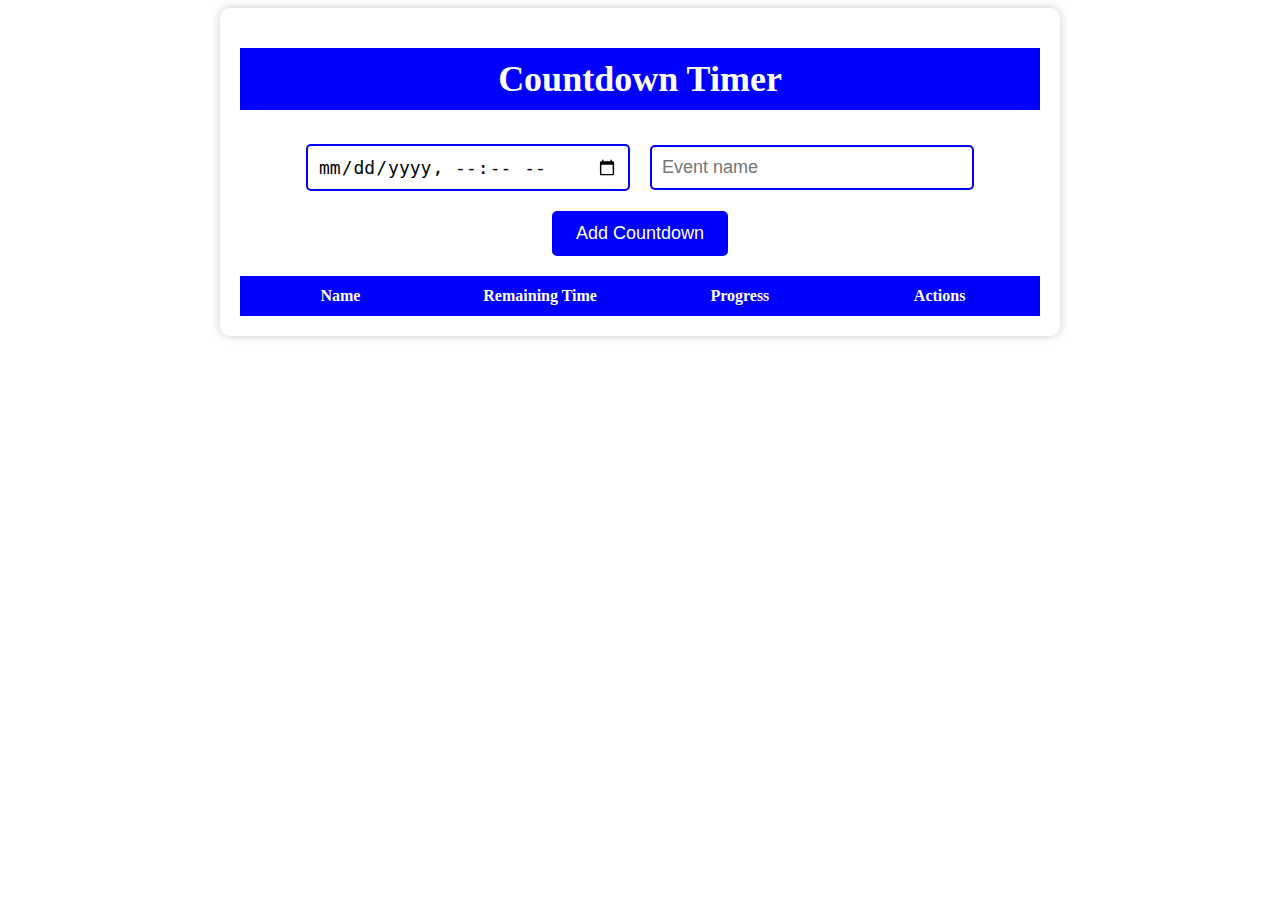
<file: project/index.html>
<!DOCTYPE html>
<html lang="en">
<head>
    <meta charset="UTF-8">
    <meta name="viewport" content="width=device-width, initial-scale=1.0">
    <title>Countdown Timer</title>
    <link rel="stylesheet" href="styles.css"> <!-- Link to an external CSS file -->
</head>
<body>
    <div class="countdown" style="background-color: white; padding: 20px; border-radius: 10px; box-shadow: 0px 0px 10px rgba(0, 0, 0, 0.2); max-width: 800px; margin: 0 auto;">
        <h1 class="title" style="font-size: 36px; margin-top: 20px; background-color: blue; color: white; padding: 10px; text-align: center;">Countdown Timer</h1>
        <div class="countdown-form" style="margin-top: 20px; display: flex; flex-wrap: wrap; justify-content: center; align-items: center;">
            <input type="datetime-local" id="targetDate" placeholder="Select date and time" style="padding: 10px; margin: 10px; border: 2px solid blue; border-radius: 5px; font-size: 18px; width: 100%; max-width: 300px;">
            <input type="text" id="eventName" placeholder="Event name" style="padding: 10px; margin: 10px; border: 2px solid blue; border-radius: 5px; font-size: 18px; width: 100%; max-width: 300px;">
            <button id="addCountdown" style="padding: 12px 24px; background-color: blue; color: white; border: none; border-radius: 5px; cursor: pointer; font-size: 18px; margin-top: 10px;">Add Countdown</button>
        </div>
        <table class="countdown-table" style="width: 100%; margin-top: 20px; border-collapse: collapse;">
            <thead>
                <tr style="background-color: blue; color: white;">
                    <th style="padding: 10px; text-align: center;">Name</th>
                    <th style="padding: 10px; text-align: center;">Remaining Time</th>
                    <th style="padding: 10px; text-align: center;">Progress</th>
                    <th style="padding: 10px; text-align: center;">Actions</th>
                </tr>
            </thead>
            <tbody id="countdowns">
                <!-- Countdowns will be added dynamically here -->
            </tbody>
        </table>
    </div>
    <script src="script.js"></script>
</body>
</html>
</file>
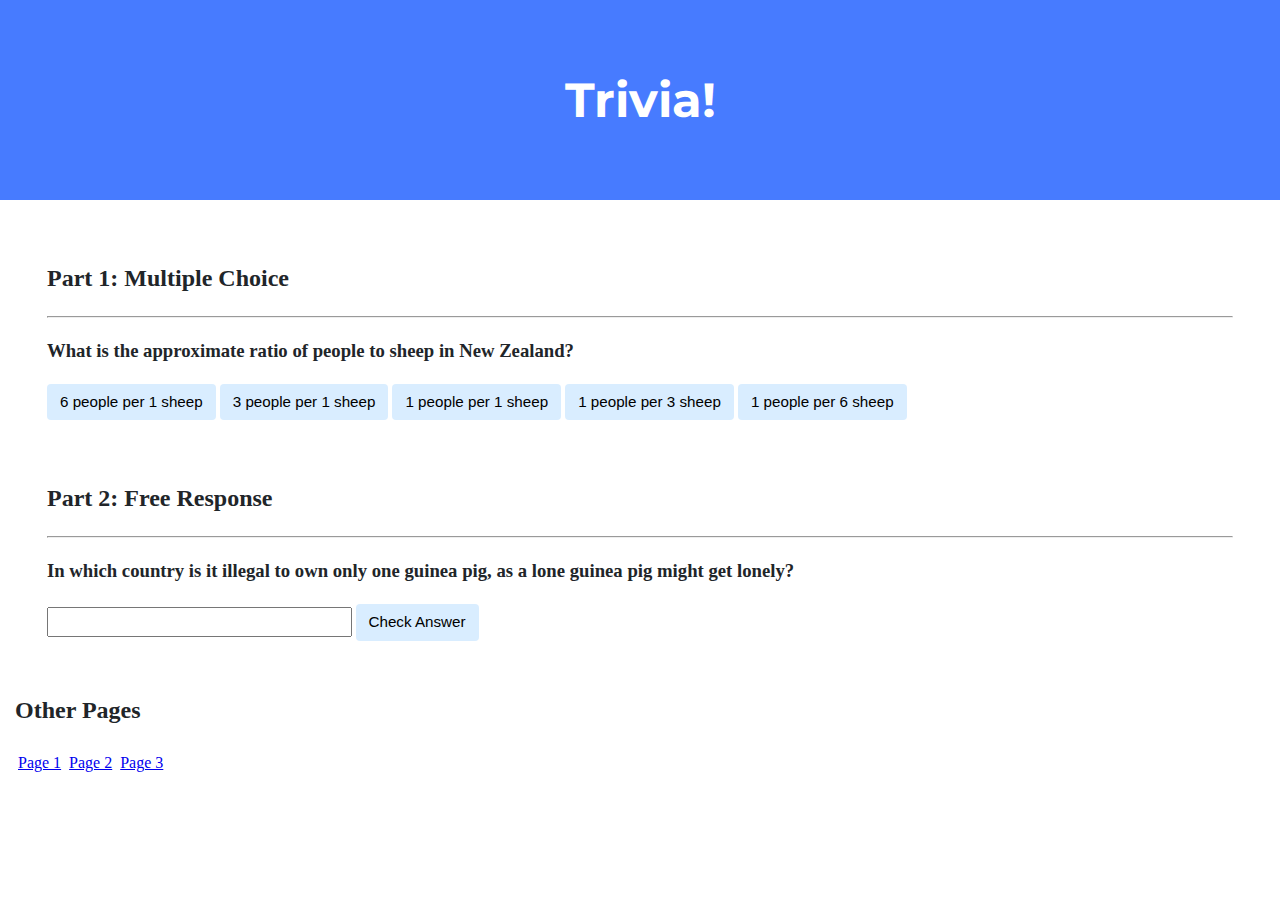
<file: HTML,CSS,JS/homepage/index.html>
<!DOCTYPE html>

<html lang="en">
    <head>
        <meta charset="utf-8">
        <meta name="viewport" content="width=device-width, initial-scale=1">
        <link rel="stylesheet" href="https://cdn.jsdelivr.net/npm/bootstrap@4.5.3/dist/css/bootstrap.min.css" integrity="sha384-TX8t27EcRE3e/ihU7zmQxVncDAy5uIKz4rEkgIXeMed4M0jlfIDPvg6uqKI2xXr2" crossorigin="anonymous">
        <script src="https://code.jquery.com/jquery-3.5.1.slim.min.js" integrity="sha384-DfXdz2htPH0lsSSs5nCTpuj/zy4C+OGpamoFVy38MVBnE+IbbVYUew+OrCXaRkfj" crossorigin="anonymous"></script>
        <script src="https://cdn.jsdelivr.net/npm/bootstrap@4.5.3/dist/js/bootstrap.bundle.min.js" integrity="sha384-ho+j7jyWK8fNQe+A12Hb8AhRq26LrZ/JpcUGGOn+Y7RsweNrtN/tE3MoK7ZeZDyx" crossorigin="anonymous"></script>
        <link href="https://fonts.googleapis.com/css2?family=Montserrat:wght@500&display=swap" rel="stylesheet">
        <link href="https://cdn.jsdelivr.net/npm/bootstrap@5.2.3/dist/css/bootstrap.min.css" rel="stylesheet" integrity="sha384-rbsA2VBKQhggwzxH7pPCaAqO46MgnOM80zW1RWuH61DGLwZJEdK2Kadq2F9CUG65" crossorigin="anonymous">
        <script src="https://cdn.jsdelivr.net/npm/bootstrap@5.2.3/dist/js/bootstrap.bundle.min.js" integrity="sha384-kenU1KFdBIe4zVF0s0G1M5b4hcpxyD9F7jL+jjXkk+Q2h455rYXK/7HAuoJl+0I4" crossorigin="anonymous"></script>
        <link href="styles.css" rel="stylesheet">
        <title>My Website</title>
    </head>
    <body>
        <div class="header">
            <h1>Trivia!</h1>
        </div>

        <div class="container">
            <div class="section">
                <h2>Part 1: Multiple Choice </h2>
                <hr>

                <h3>What is the approximate ratio of people to sheep in New Zealand?</h3>

                <button class="incorrect">6 people per 1 sheep</button>
                <button class="incorrect">3 people per 1 sheep</button>
                <button class="incorrect">1 people per 1 sheep</button>
                <button class="incorrect">1 people per 3 sheep</button>
                <button class="correct">1 people per 6 sheep</button>

                <p id="feedback1"></p>

            </div>

            <div class="section">
                <h2>Part 2: Free Response</h2>
                <hr>

                <h3>In which country is it illegal to own only one guinea pig, as a lone guinea pig might get lonely?</h3>
                <input type="text">
                <button id="check">Check Answer</button>

                <p id="feedback2"></p>

            </div>

            <div class="other-pages">
                <h2>Other Pages</h2>
                <table class="table table-stripped">
                    <tr>
                        <td><a href="1.html">Page 1</a><td>
                        <td><a href="2.html">Page 2</a><td>
                        <td><a href="3.html">Page 3</a><td>
                    </tr>
                </table>
            </div>
        </div>
        <script>
            document.addEventListener('DOMContentLoaded', function(){
                let correct = document.querySelector('.correct');
                correct.addEventListener('click', function(){
                    correct.style.backgroundColor = 'green';
                    document.querySelector('#feedback1').innerHTML = 'Correct!';
                });

                let incorrects = document.querySelectorAll('.incorrect');
                for(let i = 0; i < incorrects.length; i++)
                {
                    incorrects[i].addEventListener('click', function(){
                       incorrects[i].style.backgroundColor = 'red';
                       document.querySelector('#feedback1').innerHTML = 'Incorrect!';
                    });
                }

                document.querySelector('#check').addEventListener('click', function(){
                    let input = document.querySelector('input');
                    if(input.value === 'Switzerland')
                    {
                        input.style.backgroundColor = 'green';
                        document.querySelector('#feedback2').innerHTML = 'Correct!';
                    }
                    else
                    {
                        input.style.backgroundColor = 'red';
                        document.querySelector('#feedback2').innerHTML = 'Incorrect!';
                    }
                });
            });
        </script>
    </body>
</html>
</file>
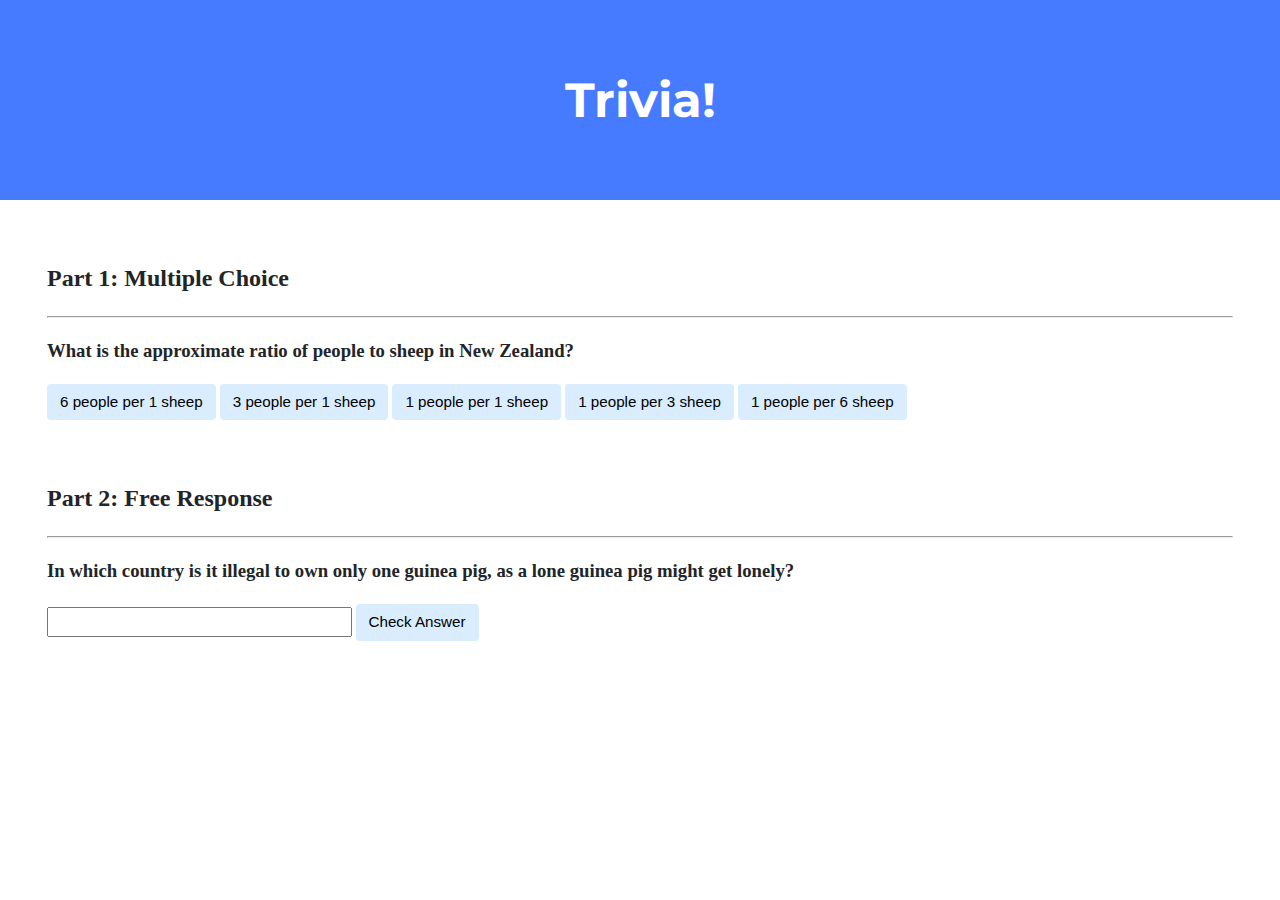
<file: HTML,CSS,JS/trivia/index.html>
<!DOCTYPE html>

<html lang="en">
    <head>
        <link href="https://fonts.googleapis.com/css2?family=Montserrat:wght@500&display=swap" rel="stylesheet">
        <link href="styles.css" rel="stylesheet">
        <title>Trivia!</title>
        <script>
            document.addEventListener('DOMContentLoaded', function(){
                let correct = document.queryelectSor('.correct');
                correct.addEventListener('click', function(){
                    correct.style.backgroundColor = 'green';
                    document.querySelector('#feedback1').innerHTML = 'Correct!';
                });

                let incorrects = document.querySelectorAll('.incorrect');
                for(let i = 0; i < incorrects.length; i++)
                {
                    incorrects[i].addEventListener('click', function(){
                       incorrects[i].style.backgroundColor = 'red';
                       document.querySelector('#feedback1').innerHTML = 'Incorrect!';
                    });
                }

                document.querySelector('#check').addEventListener('click', function(){
                    let input = document.querySelector('input');
                    if(input.value === 'Switzerland')
                    {
                        input.style.backgroundColor = 'green';
                        document.querySelector('#feedback2').innerHTML = 'Correct!';
                    }
                    else
                    {
                        input.style.backgroundColor = 'red';
                        document.querySelector('#feedback2').innerHTML = 'Incorrect!';
                    }
                });
            });
        </script>
    </head>
    <body>
        <div class="header">
            <h1>Trivia!</h1>
        </div>

        <div class="container">
            <div class="section">
                <h2>Part 1: Multiple Choice </h2>
                <hr>

                <h3>What is the approximate ratio of people to sheep in New Zealand?</h3>

                <button class="incorrect">6 people per 1 sheep</button>
                <button class="incorrect">3 people per 1 sheep</button>
                <button class="incorrect">1 people per 1 sheep</button>
                <button class="incorrect">1 people per 3 sheep</button>
                <button class="correct">1 people per 6 sheep</button>

                <p id="feedback1"></p>

            </div>

            <div class="section">
                <h2>Part 2: Free Response</h2>
                <hr>

                <h3>In which country is it illegal to own only one guinea pig, as a lone guinea pig might get lonely?</h3>
                <input type="text"></input>
                <button id="check">Check Answer</button>

                <p id="feedback2"></p>

            </div>
        </div>
    </body>
</html>
</file>
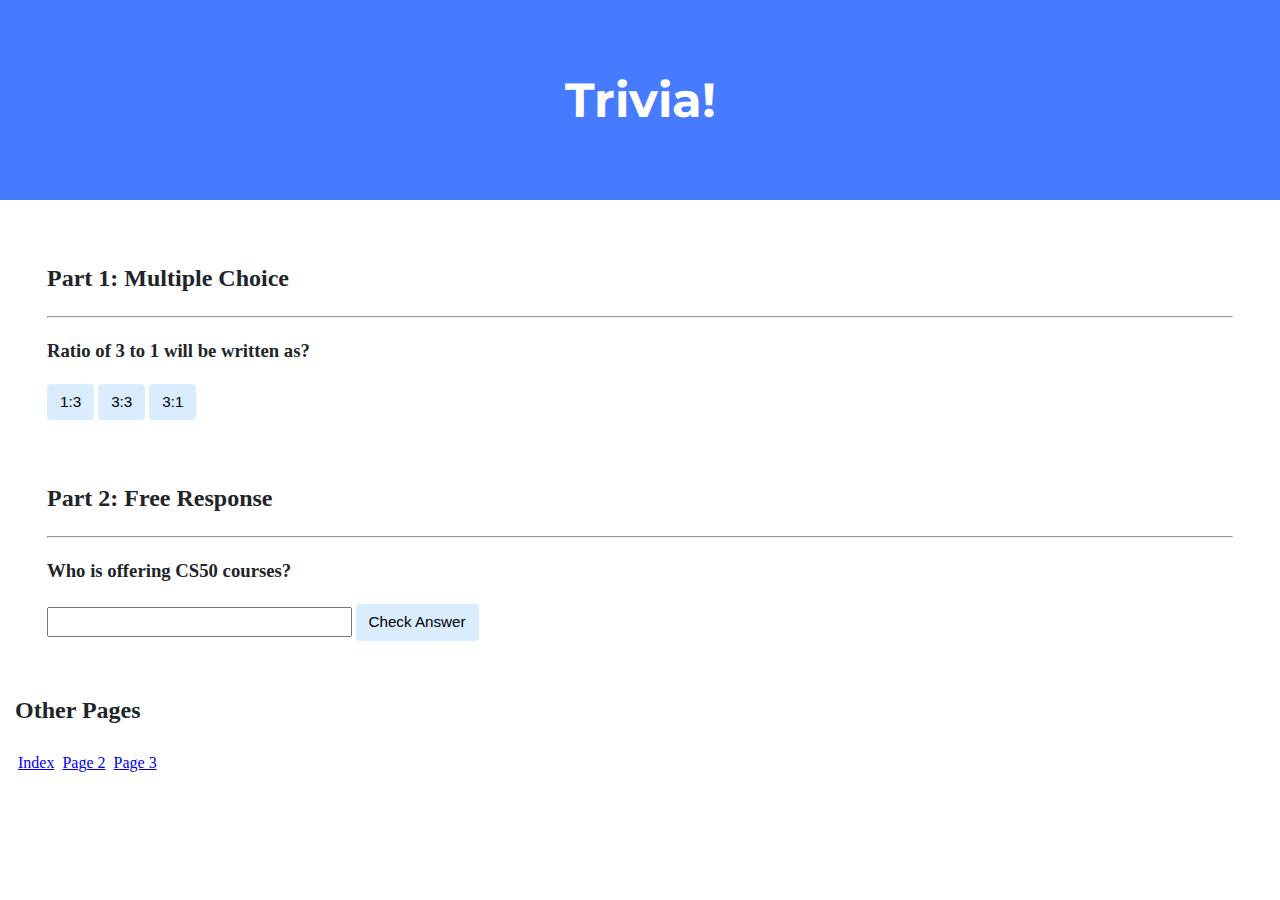
<file: HTML,CSS,JS/homepage/1.html>
<!DOCTYPE html>

<html lang="en">
    <head>
        <meta charset="utf-8">
        <meta name="viewport" content="width=device-width, initial-scale=1">
        <link rel="stylesheet" href="https://cdn.jsdelivr.net/npm/bootstrap@4.5.3/dist/css/bootstrap.min.css" integrity="sha384-TX8t27EcRE3e/ihU7zmQxVncDAy5uIKz4rEkgIXeMed4M0jlfIDPvg6uqKI2xXr2" crossorigin="anonymous">
        <script src="https://code.jquery.com/jquery-3.5.1.slim.min.js" integrity="sha384-DfXdz2htPH0lsSSs5nCTpuj/zy4C+OGpamoFVy38MVBnE+IbbVYUew+OrCXaRkfj" crossorigin="anonymous"></script>
        <script src="https://cdn.jsdelivr.net/npm/bootstrap@4.5.3/dist/js/bootstrap.bundle.min.js" integrity="sha384-ho+j7jyWK8fNQe+A12Hb8AhRq26LrZ/JpcUGGOn+Y7RsweNrtN/tE3MoK7ZeZDyx" crossorigin="anonymous"></script>
        <link href="https://fonts.googleapis.com/css2?family=Montserrat:wght@500&display=swap" rel="stylesheet">
        <link href="https://cdn.jsdelivr.net/npm/bootstrap@5.2.3/dist/css/bootstrap.min.css" rel="stylesheet" integrity="sha384-rbsA2VBKQhggwzxH7pPCaAqO46MgnOM80zW1RWuH61DGLwZJEdK2Kadq2F9CUG65" crossorigin="anonymous">
        <script src="https://cdn.jsdelivr.net/npm/bootstrap@5.2.3/dist/js/bootstrap.bundle.min.js" integrity="sha384-kenU1KFdBIe4zVF0s0G1M5b4hcpxyD9F7jL+jjXkk+Q2h455rYXK/7HAuoJl+0I4" crossorigin="anonymous"></script>
        <link href="styles.css" rel="stylesheet">
        <title>My Website</title>
    </head>
    <body>
        <div class="header">
            <h1>Trivia!</h1>
        </div>

        <div class="container">
            <div class="section">
                <h2>Part 1: Multiple Choice </h2>
                <hr>

                <h3>Ratio of 3 to 1 will be written as?</h3>

                <button class="incorrect">1:3</button>
                <button class="incorrect">3:3</button>
                <button class="correct">3:1</button>

                <p id="feedback1"></p>

            </div>

            <div class="section">
                <h2>Part 2: Free Response</h2>
                <hr>

                <h3>Who is offering CS50 courses?</h3>
                <input type="text">
                <button id="check">Check Answer</button>

                <p id="feedback2"></p>

            </div>

            <div class="other-pages">
                <h2>Other Pages</h2>
                <table class="table table-stripped">
                    <tr>
                        <td><a href="index.html">Index</a><td>
                        <td><a href="2.html">Page 2</a><td>
                        <td><a href="3.html">Page 3</a><td>
                    </tr>
                </table>
            </div>
        </div>
        <script>
            document.addEventListener('DOMContentLoaded', function(){
                let correct = document.querySelector('.correct');
                correct.addEventListener('click', function(){
                    correct.style.backgroundColor = 'green';
                    document.querySelector('#feedback1').innerHTML = 'Correct!';
                });

                let incorrects = document.querySelectorAll('.incorrect');
                for(let i = 0; i < incorrects.length; i++)
                {
                    incorrects[i].addEventListener('click', function(){
                       incorrects[i].style.backgroundColor = 'red';
                       document.querySelector('#feedback1').innerHTML = 'Incorrect!';
                    });
                }

                document.querySelector('#check').addEventListener('click', function(){
                    let input = document.querySelector('input');
                    if(input.value === 'Harvard University')
                    {
                        input.style.backgroundColor = 'green';
                        document.querySelector('#feedback2').innerHTML = 'Correct!';
                    }
                    else
                    {
                        input.style.backgroundColor = 'red';
                        document.querySelector('#feedback2').innerHTML = 'Incorrect!';
                    }
                });
            });
        </script>
    </body>
</html>
</file>
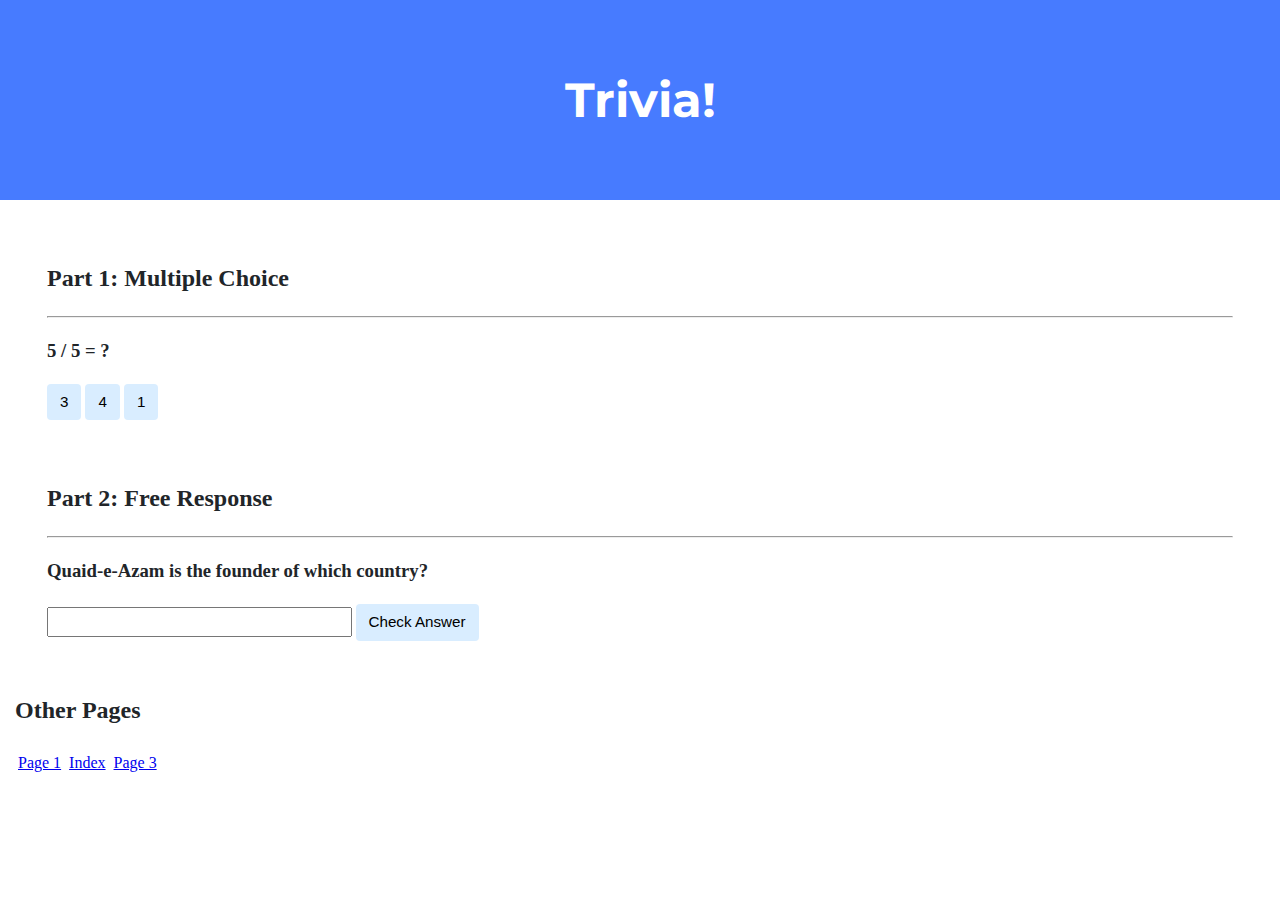
<file: HTML,CSS,JS/homepage/2.html>
<!DOCTYPE html>

<html lang="en">
    <head>
        <meta charset="utf-8">
        <meta name="viewport" content="width=device-width, initial-scale=1">
        <link rel="stylesheet" href="https://cdn.jsdelivr.net/npm/bootstrap@4.5.3/dist/css/bootstrap.min.css" integrity="sha384-TX8t27EcRE3e/ihU7zmQxVncDAy5uIKz4rEkgIXeMed4M0jlfIDPvg6uqKI2xXr2" crossorigin="anonymous">
        <script src="https://code.jquery.com/jquery-3.5.1.slim.min.js" integrity="sha384-DfXdz2htPH0lsSSs5nCTpuj/zy4C+OGpamoFVy38MVBnE+IbbVYUew+OrCXaRkfj" crossorigin="anonymous"></script>
        <script src="https://cdn.jsdelivr.net/npm/bootstrap@4.5.3/dist/js/bootstrap.bundle.min.js" integrity="sha384-ho+j7jyWK8fNQe+A12Hb8AhRq26LrZ/JpcUGGOn+Y7RsweNrtN/tE3MoK7ZeZDyx" crossorigin="anonymous"></script>
        <link href="https://fonts.googleapis.com/css2?family=Montserrat:wght@500&display=swap" rel="stylesheet">
        <link href="https://cdn.jsdelivr.net/npm/bootstrap@5.2.3/dist/css/bootstrap.min.css" rel="stylesheet" integrity="sha384-rbsA2VBKQhggwzxH7pPCaAqO46MgnOM80zW1RWuH61DGLwZJEdK2Kadq2F9CUG65" crossorigin="anonymous">
        <script src="https://cdn.jsdelivr.net/npm/bootstrap@5.2.3/dist/js/bootstrap.bundle.min.js" integrity="sha384-kenU1KFdBIe4zVF0s0G1M5b4hcpxyD9F7jL+jjXkk+Q2h455rYXK/7HAuoJl+0I4" crossorigin="anonymous"></script>
        <link href="styles.css" rel="stylesheet">
        <title>My Website</title>
    </head>
    <body>
        <div class="header">
            <h1>Trivia!</h1>
        </div>

        <div class="container">
            <div class="section">
                <h2>Part 1: Multiple Choice </h2>
                <hr>

                <h3>5 / 5 = ?</h3>

                <button class="incorrect">3</button>
                <button class="incorrect">4</button>
                <button class="correct">1</button>

                <p id="feedback1"></p>

            </div>

            <div class="section">
                <h2>Part 2: Free Response</h2>
                <hr>

                <h3>Quaid-e-Azam is the founder of which country?</h3>
                <input type="text">
                <button id="check">Check Answer</button>

                <p id="feedback2"></p>

            </div>

            <div class="other-pages">
                <h2>Other Pages</h2>
                <table class="table table-stripped">
                    <tr>
                        <td><a href="1.html">Page 1</a><td>
                        <td><a href="index.html">Index</a><td>
                        <td><a href="3.html">Page 3</a><td>
                    </tr>
                </table>
            </div>
        </div>
        <script>
            document.addEventListener('DOMContentLoaded', function(){
                let correct = document.querySelector('.correct');
                correct.addEventListener('click', function(){
                    correct.style.backgroundColor = 'green';
                    document.querySelector('#feedback1').innerHTML = 'Correct!';
                });

                let incorrects = document.querySelectorAll('.incorrect');
                for(let i = 0; i < incorrects.length; i++)
                {
                    incorrects[i].addEventListener('click', function(){
                       incorrects[i].style.backgroundColor = 'red';
                       document.querySelector('#feedback1').innerHTML = 'Incorrect!';
                    });
                }

                document.querySelector('#check').addEventListener('click', function(){
                    let input = document.querySelector('input');
                    if(input.value === 'Pakistan')
                    {
                        input.style.backgroundColor = 'green';
                        document.querySelector('#feedback2').innerHTML = 'Correct!';
                    }
                    else
                    {
                        input.style.backgroundColor = 'red';
                        document.querySelector('#feedback2').innerHTML = 'Incorrect!';
                    }
                });
            });
        </script>
    </body>
</html>
</file>
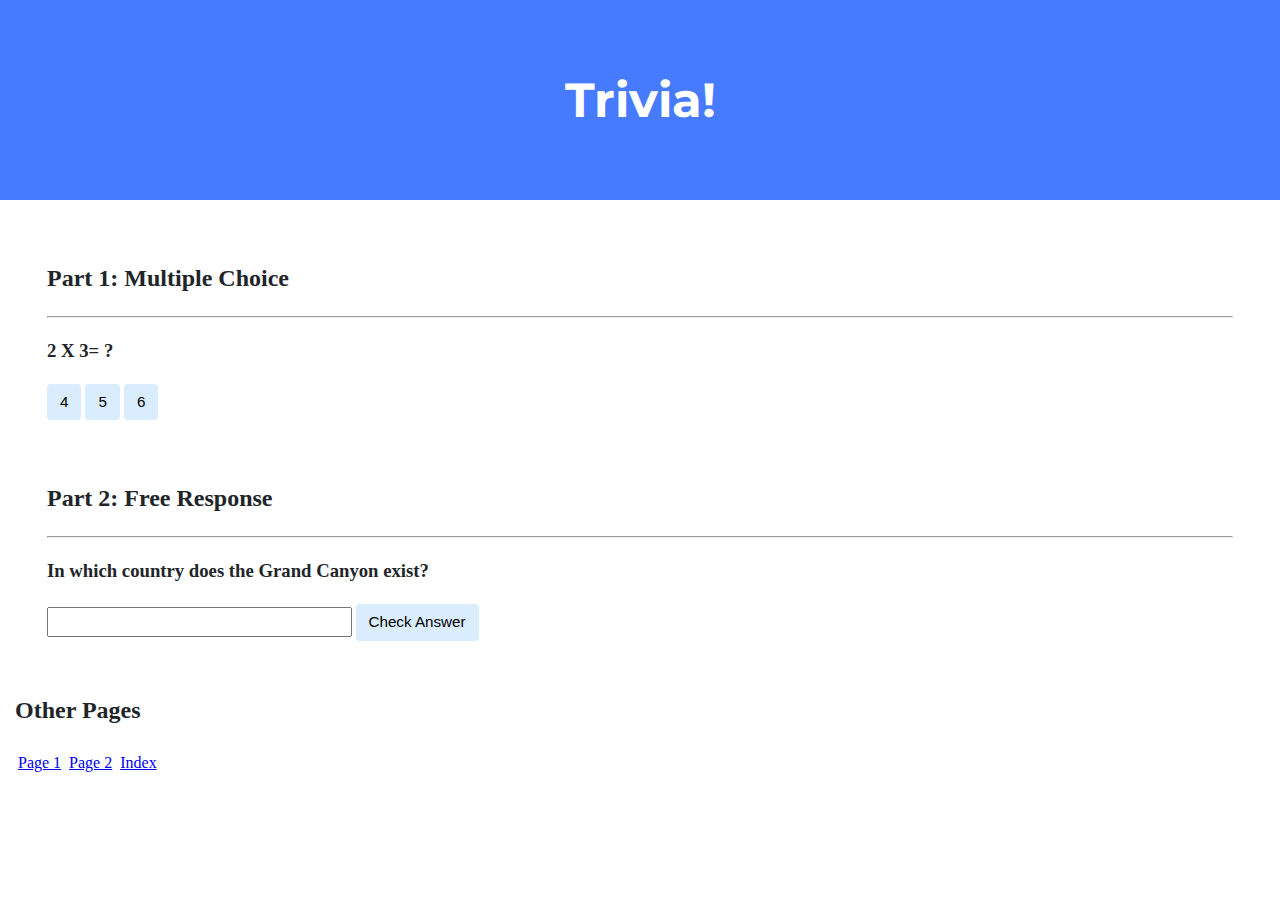
<file: HTML,CSS,JS/homepage/3.html>
<!DOCTYPE html>

<html lang="en">
    <head>
        <meta charset="utf-8">
        <meta name="viewport" content="width=device-width, initial-scale=1">
        <link rel="stylesheet" href="https://cdn.jsdelivr.net/npm/bootstrap@4.5.3/dist/css/bootstrap.min.css" integrity="sha384-TX8t27EcRE3e/ihU7zmQxVncDAy5uIKz4rEkgIXeMed4M0jlfIDPvg6uqKI2xXr2" crossorigin="anonymous">
        <script src="https://code.jquery.com/jquery-3.5.1.slim.min.js" integrity="sha384-DfXdz2htPH0lsSSs5nCTpuj/zy4C+OGpamoFVy38MVBnE+IbbVYUew+OrCXaRkfj" crossorigin="anonymous"></script>
        <script src="https://cdn.jsdelivr.net/npm/bootstrap@4.5.3/dist/js/bootstrap.bundle.min.js" integrity="sha384-ho+j7jyWK8fNQe+A12Hb8AhRq26LrZ/JpcUGGOn+Y7RsweNrtN/tE3MoK7ZeZDyx" crossorigin="anonymous"></script>
        <link href="https://fonts.googleapis.com/css2?family=Montserrat:wght@500&display=swap" rel="stylesheet">
        <link href="https://cdn.jsdelivr.net/npm/bootstrap@5.2.3/dist/css/bootstrap.min.css" rel="stylesheet" integrity="sha384-rbsA2VBKQhggwzxH7pPCaAqO46MgnOM80zW1RWuH61DGLwZJEdK2Kadq2F9CUG65" crossorigin="anonymous">
        <script src="https://cdn.jsdelivr.net/npm/bootstrap@5.2.3/dist/js/bootstrap.bundle.min.js" integrity="sha384-kenU1KFdBIe4zVF0s0G1M5b4hcpxyD9F7jL+jjXkk+Q2h455rYXK/7HAuoJl+0I4" crossorigin="anonymous"></script>
        <link href="styles.css" rel="stylesheet">
        <title>My Website</title>
    </head>
    <body>
        <div class="header">
            <h1>Trivia!</h1>
        </div>

        <div class="container">
            <div class="section">
                <h2>Part 1: Multiple Choice </h2>
                <hr>

                <h3>2 X 3= ?</h3>

                <button class="incorrect">4</button>
                <button class="incorrect">5</button>
                <button class="correct">6</button>

                <p id="feedback1"></p>

            </div>

            <div class="section">
                <h2>Part 2: Free Response</h2>
                <hr>

                <h3>In which country does the Grand Canyon exist?</h3>
                <input type="text">
                <button id="check">Check Answer</button>

                <p id="feedback2"></p>

            </div>

            <div class="other-pages">
                <h2>Other Pages</h2>
                <table class="table table-stripped">
                    <tr>
                        <td><a href="1.html">Page 1</a><td>
                        <td><a href="2.html">Page 2</a><td>
                        <td><a href="index.html">Index</a><td>
                    </tr>
                </table>
            </div>
        </div>
        <script>
            document.addEventListener('DOMContentLoaded', function(){
                let correct = document.querySelector('.correct');
                correct.addEventListener('click', function(){
                    correct.style.backgroundColor = 'green';
                    document.querySelector('#feedback1').innerHTML = 'Correct!';
                });

                let incorrects = document.querySelectorAll('.incorrect');
                for(let i = 0; i < incorrects.length; i++)
                {
                    incorrects[i].addEventListener('click', function(){
                       incorrects[i].style.backgroundColor = 'red';
                       document.querySelector('#feedback1').innerHTML = 'Incorrect!';
                    });
                }

                document.querySelector('#check').addEventListener('click', function(){
                    let input = document.querySelector('input');
                    if(input.value === 'United States')
                    {
                        input.style.backgroundColor = 'green';
                        document.querySelector('#feedback2').innerHTML = 'Correct!';
                    }
                    else
                    {
                        input.style.backgroundColor = 'red';
                        document.querySelector('#feedback2').innerHTML = 'Incorrect!';
                    }
                });
            });
        </script>
    </body>
</html>
</file>
<file: project/styles.css>
.countdown-table {
    width: 100%;
    margin-top: 20px;
    border-collapse: collapse;
    table-layout: fixed; /* Added for equal column widths */
}

.countdown-table th, .countdown-table td {
    border: 1px solid blue; /* Add borders to table cells */
    padding: 10px;
    text-align: center;
}

.countdown-row {
    background-color: white;
    color: blue;
}

.timer-text {
    font-size: 18px;
    color: blue;
}

.progress-bar {
    background-color: blue;
    height: 10px;
    transition: width 1s linear;
}

.action-button {
    padding: 6px 12px;
    border: none;
    border-radius: 5px;
    cursor: pointer;
    font-size: 16px;
    margin: 5px;
    background-color: blue;
    color: white;
}
</file>
<file: HTML,CSS,JS/homepage/styles.css>
body {
    background-color: #fff;
    color: #212529;
    font-size: 1rem;
    font-weight: 400;
    line-height: 1.5;
    margin: 0;
    text-align: left;
}

.container {
    margin-left: auto;
    margin-right: auto;
    padding-left: 15px;
    padding-right: 15px;
}

.header {
    background-color: #477bff;
    color: #fff;
    margin-bottom: 2rem;
    padding: 2rem 1rem;
    text-align: center;
}

.section {
    padding: 0.5rem 2rem 1rem 2rem;
}

.section:hover {
    background-color: #f5f5f5;
    transition: color 2s ease-in-out, background-color 0.15s ease-in-out;
}

h1 {
    font-family: 'Montserrat', sans-serif;
    font-size: 48px;
}

button, input[type="submit"] {
    background-color: #d9edff;
    border: 1px solid transparent;
    border-radius: 0.25rem;
    font-size: 0.95rem;
    font-weight: 400;
    line-height: 1.5;
    padding: 0.375rem 0.75rem;
    text-align: center;
    transition: color 0.15s ease-in-out, background-color 0.15s ease-in-out, border-color 0.15s ease-in-out, box-shadow 0.15s ease-in-out;
    vertical-align: middle;
}


input[type="text"] {
    line-height: 1.8;
    width: 25%;
}

input[type="text"]:hover {
    background-color: #f5f5f5;
    transition: color 2s ease-in-out, background-color 0.15s ease-in-out;
}
</file>
<file: HTML,CSS,JS/trivia/styles.css>
body {
    background-color: #fff;
    color: #212529;
    font-size: 1rem;
    font-weight: 400;
    line-height: 1.5;
    margin: 0;
    text-align: left;
}

.container {
    margin-left: auto;
    margin-right: auto;
    padding-left: 15px;
    padding-right: 15px;
}

.header {
    background-color: #477bff;
    color: #fff;
    margin-bottom: 2rem;
    padding: 2rem 1rem;
    text-align: center;
}

.section {
    padding: 0.5rem 2rem 1rem 2rem;
}

.section:hover {
    background-color: #f5f5f5;
    transition: color 2s ease-in-out, background-color 0.15s ease-in-out;
}

h1 {
    font-family: 'Montserrat', sans-serif;
    font-size: 48px;
}

button, input[type="submit"] {
    background-color: #d9edff;
    border: 1px solid transparent;
    border-radius: 0.25rem;
    font-size: 0.95rem;
    font-weight: 400;
    line-height: 1.5;
    padding: 0.375rem 0.75rem;
    text-align: center;
    transition: color 0.15s ease-in-out, background-color 0.15s ease-in-out, border-color 0.15s ease-in-out, box-shadow 0.15s ease-in-out;
    vertical-align: middle;
}


input[type="text"] {
    line-height: 1.8;
    width: 25%;
}

input[type="text"]:hover {
    background-color: #f5f5f5;
    transition: color 2s ease-in-out, background-color 0.15s ease-in-out;
}
</file>
